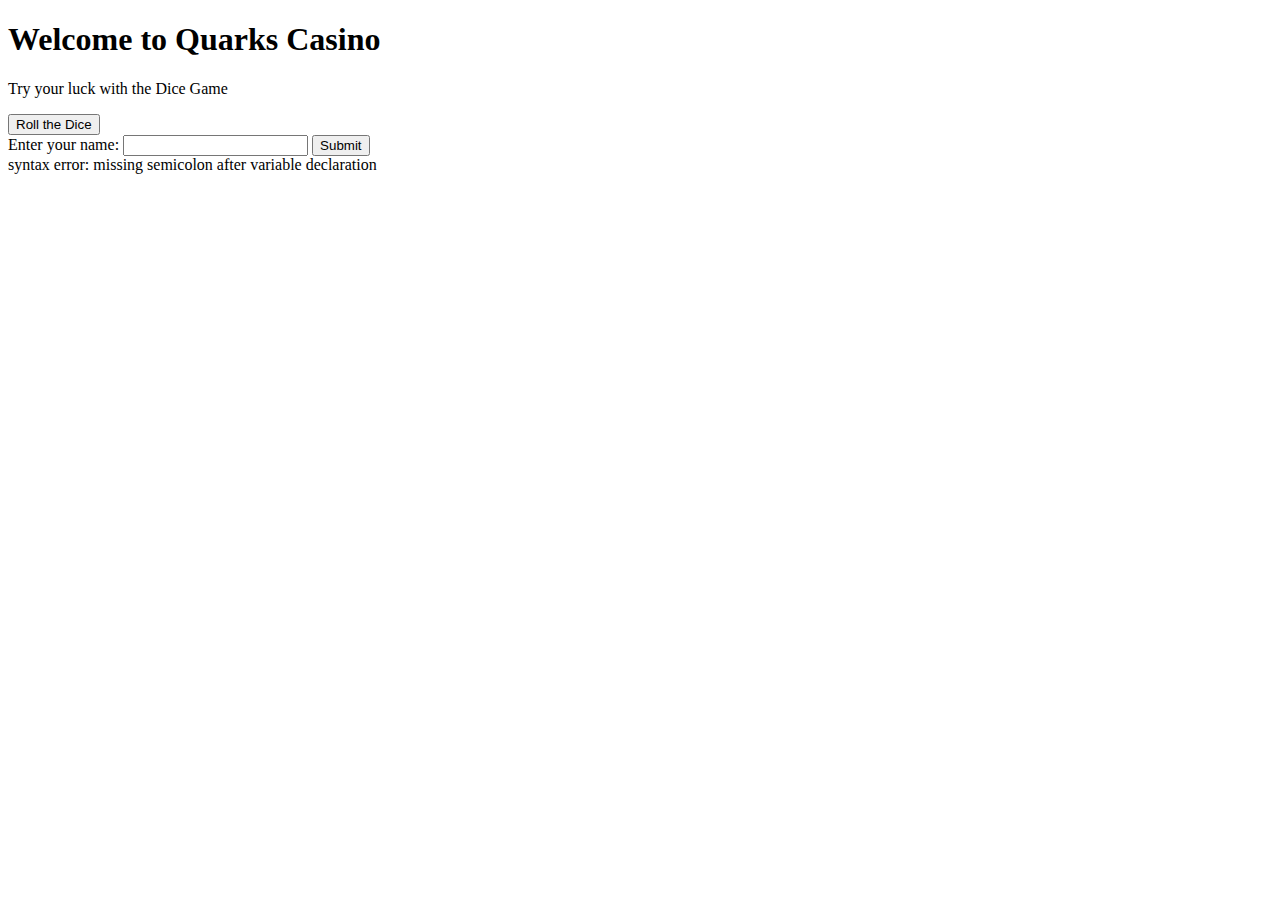
<file: game.html>
<!-- Created by Justin Harris 05/19/2025 -->
<!DOCTYPE html>
<html lang="en">
<head>
    <meta charset="UTF-8">
    <title>Quarks Casino - Dice Game</title>
    <!-- Link to external CSS or JS files  -->
    <script src="code.js" defer></script>
    </head>
    <body>

<!-- Page Header -->
<h1>Welcome to Quarks Casino</h1>
<p>Try your luck with the Dice Game</p>

<!-- Form to trigger the game -->
<form onsubmit="playDiceGame(); return false;">
    <!-- Submit button to start the game -->
    <input type="submit" value="Roll the Dice">
    </form>

    <!-- Display the result -->
    <div id="result"></div>

<!-- Example of parameterized function -->
<form onsubmit="displayUserMessage(document.getElementById('playerName').value); return false;">
    <label for="playerName">Enter your name:</label>
    <input type="text" id="playerName" name="playerName">
    <input type="submit" value="Submit">
</form>

<!-- Display the personalized message -->
<div id="userMessage"></div>

</body>
</html>
syntax error: missing semicolon after variable declaration
</file>
